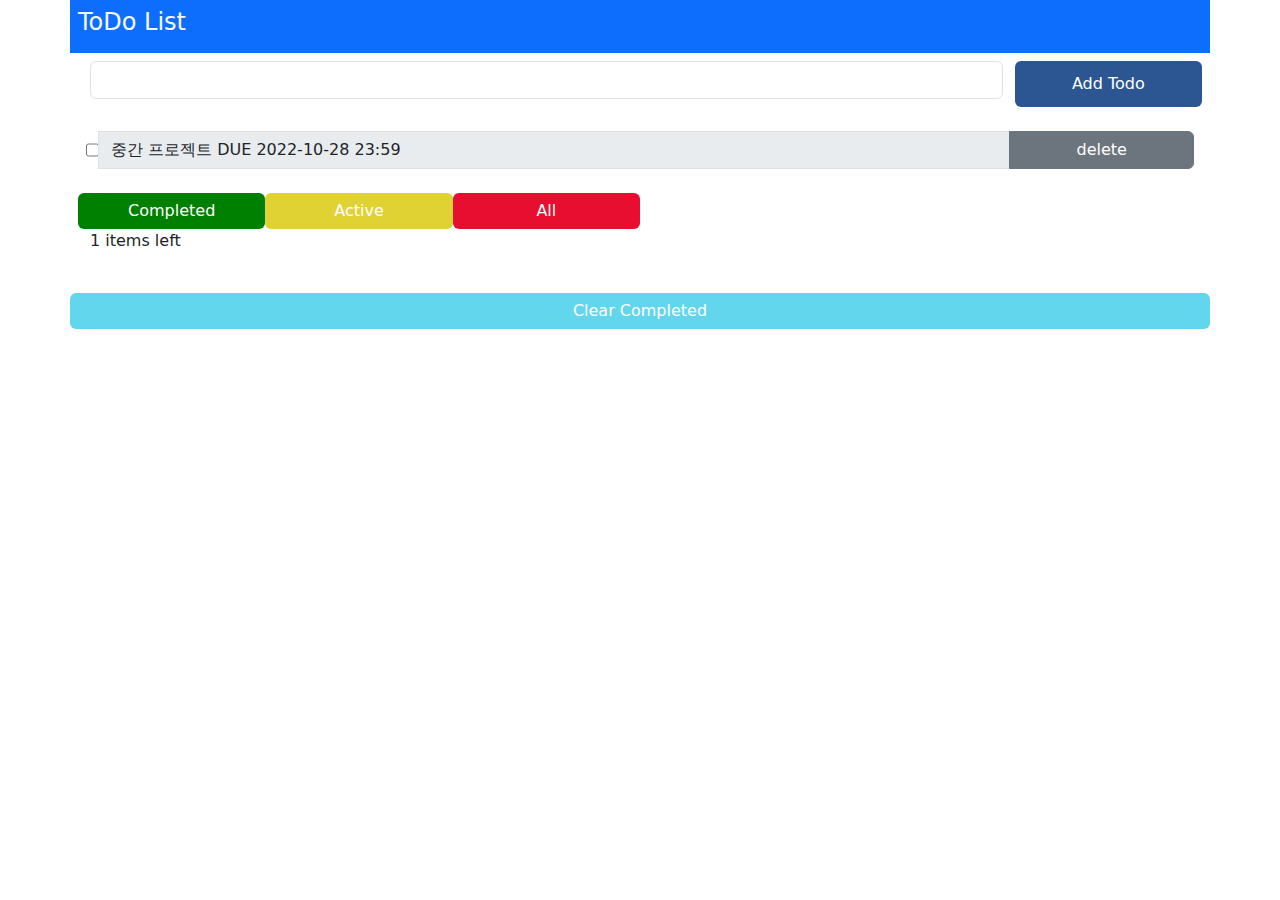
<file: index.html>
<!DOCTYPE html>
<html lang="en">
    <head>
        <meta charset="UTF-8">
        <meta name="viewpoint", content="width=device-width,initial-scale=1.0">
        <link rel="stylesheet" href="https://cdn.jsdelivr.net/npm/bootstrap@5.2.2/dist/css/bootstrap.min.css">
        <link rel="stylesheet" href="style.css">
        <title>ToDo</title>

    </head>
    <body>
        <div class="container-sm">
            <div class="row justify-content-center align-items-center">
                <div class="col">


                    <div class="row bg-primary text-light">
                        <div class="col p-2">
                            <h4>ToDo List</h4>
                        </div>
                    </div>


                    <div class="row justify-content-between text-light p-2">
                        <div class="form-group mb-2 col-10">
                            <input id ="todo-input" type="text" class="form-control" value=" ">
                        </div>
                        <button id="todo-btn-add" type="button" class="btn btn-secondary md-2 ml-2 col-2">Add Todo</button>
                    </div>

                    <div id="todo-container" class="row justify-content-between p-2" >
                            <div class="todo-item p-2 input-group">
                                <input type="checkbox" class="todo checkbox">
                                <input type="text" disabled="disabled" class="todoform-control">   
                                <button id="delete-todo" type= "button" class="btn btn-secondary md-2 ml-2 col-2"></button> 
                            </div>
                            
                    </div>


                    <div class="row p-2" id ="buttonsAndLeftItem">
                        <button id ="completed" class= "btn btn-secondary md-2 ml-2 col-2">Completed</button>
                        <button id = "active" class= "btn btn-secondary md-2 ml-2 col-2">Active</button>
                        <button id = "all" class="btn btn-secondary md-2 ml-2 col-2">All</button>
                        <p class="leftItems">__ item left</p>
                    </div>
                    

                    <div class="row">
                        <button id ="clear" class="btn btn-secondary">Clear Completed</button>
                    </div>

                    
                </div>
            </div>
        </div>
        <script src="https://code.jquery.com/jquery-3.6.1.min.js"></script>
        <script src="todo1.js"></script>
    </body>
</html>
</file>
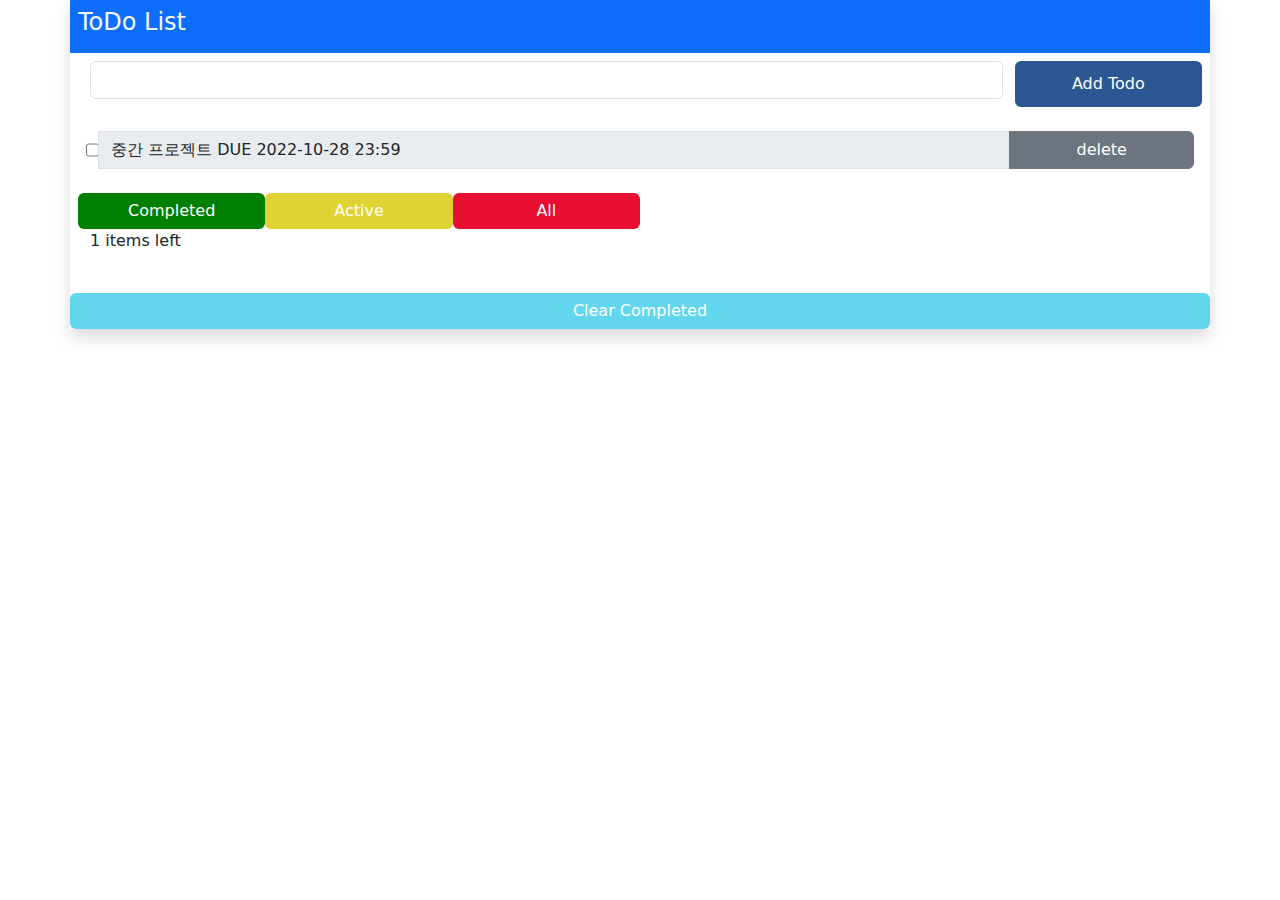
<file: todoList_2021106083_YAMATO CHIHARU/index.html>
<!DOCTYPE html>
<html lang="en">
    <head>
        <meta charset="UTF-8">
        <meta name="viewpoint", content="width=device-width,initial-scale=1.0">
        <link rel="stylesheet" href="https://cdn.jsdelivr.net/npm/bootstrap@5.2.2/dist/css/bootstrap.min.css">
        <link rel="stylesheet" href="style.css">
        <title>ToDo</title>

    </head>
    <body>
        <div class="container-sm">
            <div class="row justify-content-center align-items-center">
                <div class="col shadow bg-white">


                    <div class="row bg-primary text-light">
                        <div class="col p-2">
                            <h4>ToDo List</h4>
                        </div>
                    </div>


                    <div class="row justify-content-between text-light p-2">
                        <div class="form-group mb-2 col-10">
                            <input id ="todo-input" type="text" class="form-control" value=" ">
                        </div>
                        <button id="todo-btn-add" type="button" class="btn btn-secondary md-2 ml-2 col-2">Add Todo</button>
                    </div>

                    <div id="todo-container" class="row justify-content-between p-2" >
                            <div class="todo-item p-2 input-group">
                                <input type="checkbox" class="todo checkbox">
                                <input type="text" disabled="disabled" class="todoform-control">   
                                <button id="delete-todo" type= "button" class="btn btn-secondary md-2 ml-2 col-2"></button> 
                            </div>
                            
                    </div>


                    <div class="row p-2" id ="buttonsAndLeftItem">
                        <button id ="completed" class= "btn btn-secondary md-2 ml-2 col-2">Completed</button>
                        <button id = "active" class= "btn btn-secondary md-2 ml-2 col-2">Active</button>
                        <button id = "all" class="btn btn-secondary md-2 ml-2 col-2">All</button>
                        <p class="leftItems">__ item left</p>
                    </div>
                    

                    <div class="row">
                        <button id ="clear" class="btn btn-secondary">Clear Completed</button>
                    </div>

                    
                </div>
            </div>
        </div>
        <script src="https://code.jquery.com/jquery-3.6.1.min.js"></script>
        <script src="todo1.js"></script>
    </body>
</html>
</file>
<file: style.css>
#todo-btn-add {
    border: none;
    background-color: rgb(43, 86, 146);
}

#completed {
    background-color: green;
    border: none;
}

#active {
    background-color: rgb(224, 210, 51);
    border: none;
}

#all {
    background-color: rgb(232, 14, 47);
    border: none;
}
#clear {
    background-color: rgb(98, 214, 237);
    border: none;
}
button {
    border: none;
}
</file>
<file: todoList_2021106083_YAMATO CHIHARU/style.css>
#todo-btn-add {
    border: none;
    background-color: rgb(43, 86, 146);
}

#completed {
    background-color: green;
    border: none;
}

#active {
    background-color: rgb(224, 210, 51);
    border: none;
}

#all {
    background-color: rgb(232, 14, 47);
    border: none;
}
#clear {
    background-color: rgb(98, 214, 237);
    border: none;
}
button {
    border: none;
}
</file>
